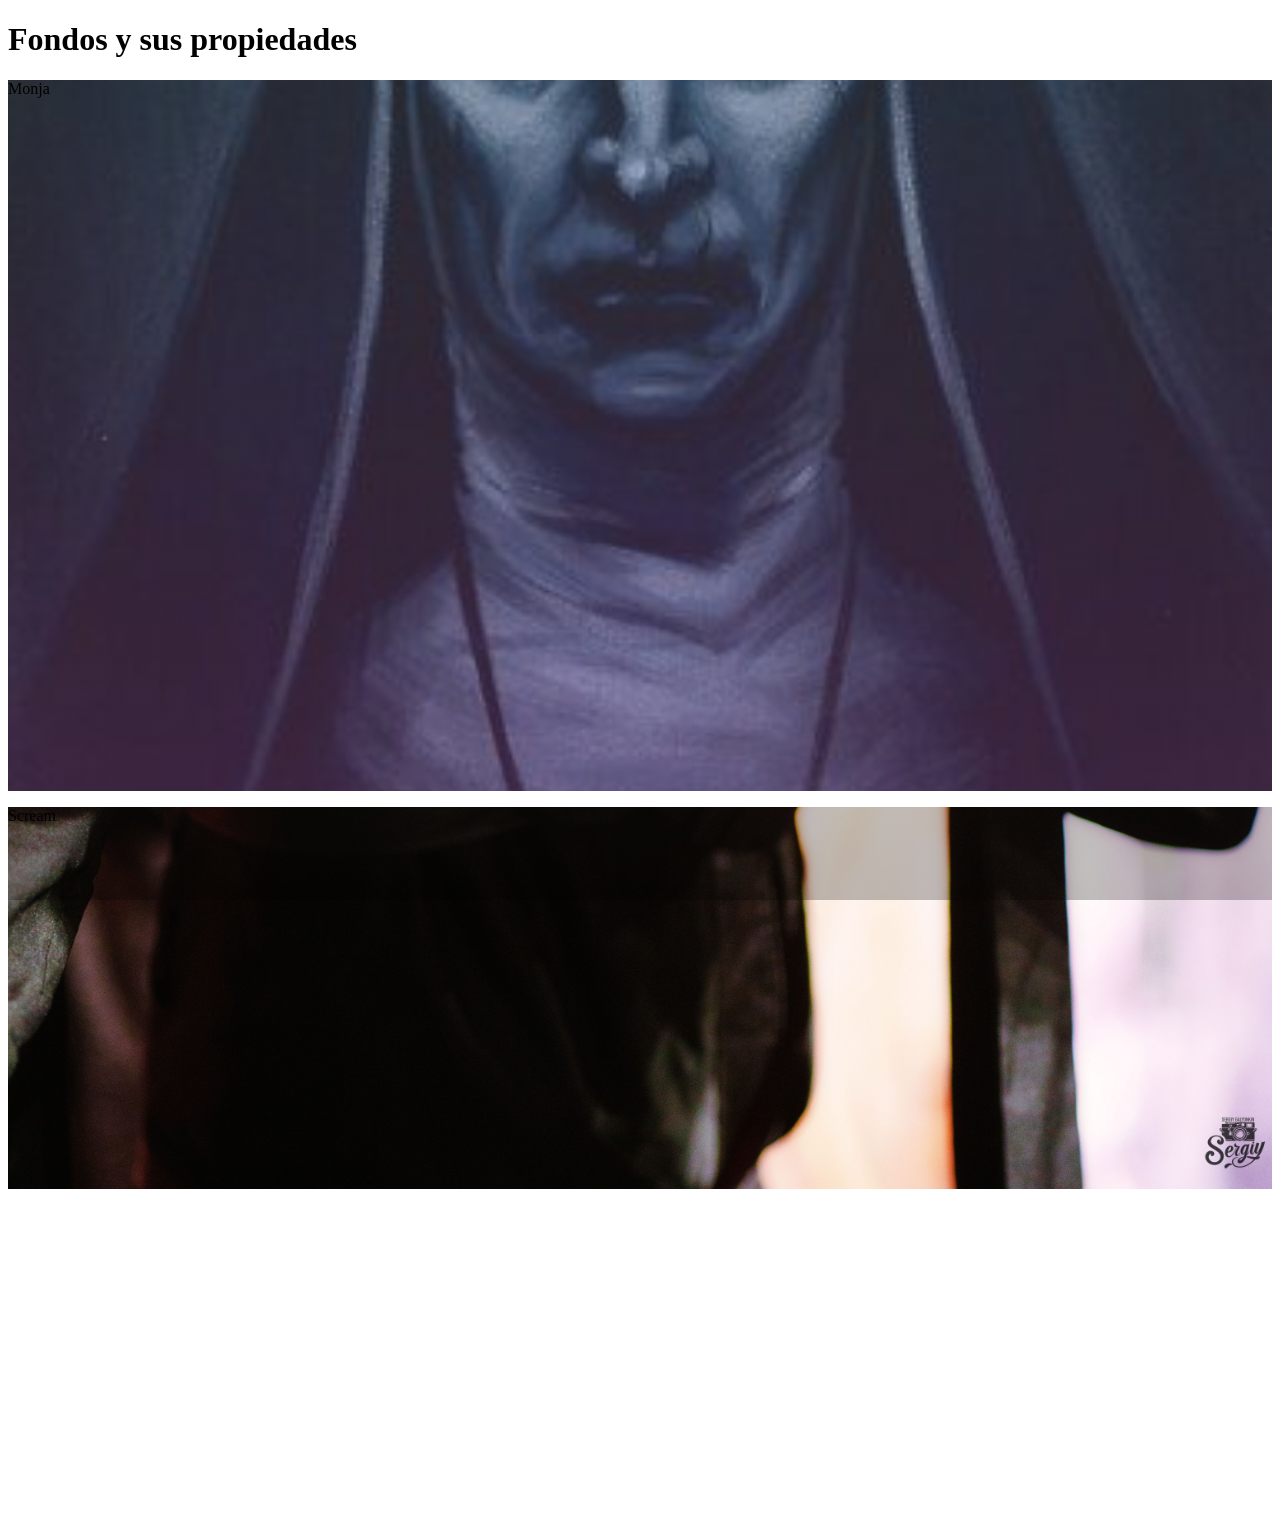
<file: Tarea 10/index.html>
<!DOCTYPE html>
<html lang="en">
<head>
    <meta charset="UTF-8">
    <meta name="viewport" content="width=device-width, initial-scale=1.0">
    <meta name="author" content="Lopez Islas Cristopher Benjamin">
    <title>Fondos y sus Propiedades</title>
    <link rel="stylesheet" href="css/estilos.css">

</head>

<body>

    <header>
        <h1>Fondos y sus propiedades</h1>
    </header>

    <main>

        <section class="fondo-monja">
            <p>Monja</p>
        </section>
        <section class="fondo-scream">
            <p>Scream</p>
        </section>

    </main>

</body>
</html>
</file>
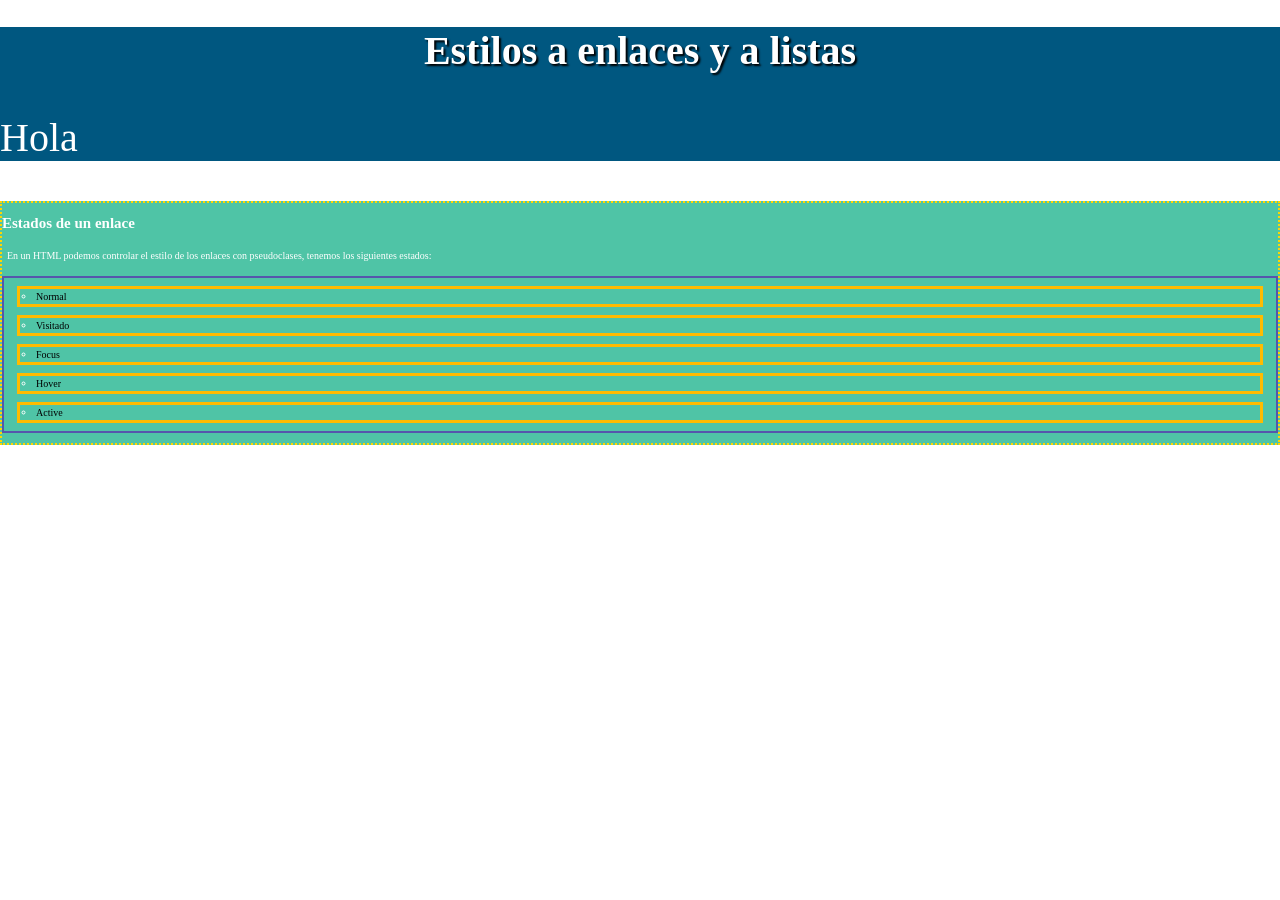
<file: Tarea 12/index.html>
<!DOCTYPE html>
<html lang="en">
<head>
    <meta charset="UTF-8">
    <meta name="viewport" content="width=device-width, initial-scale=1.0">
    <title>Estilos a enlaces y a listas</title>
    <meta name="Lopez Islas Cristopher Benjamin">
    <link rel="stylesheet" href="CSS/estilos.css">
</head>
<body>
    <header id="encabezado">
        <h1>Estilos a enlaces y a listas</h1>
        <p>Hola</p>
    </header>
    <section class="contenedor-enlaces">
        <article class="enlaces">
            <h2>Estados de un enlace</h2>
            <p>
                En un HTML podemos controlar el estilo de los enlaces 
                con pseudoclases, tenemos los siguientes estados:
            </p>
            <ul>
                    <li><a href="https://www.youtube.com">Normal</a></li>
                    <li><a href="https://facebook.com">Visitado</a></li>
                    <li><a href="https://google.com">Focus</a></li>
                    <li><a href="https://gmail.com">Hover</a></li>
                    <li><a href="https://amazon.com">Active</a></li>
            </ul>
        </article>
    </section>
</body>
</html>
</file>
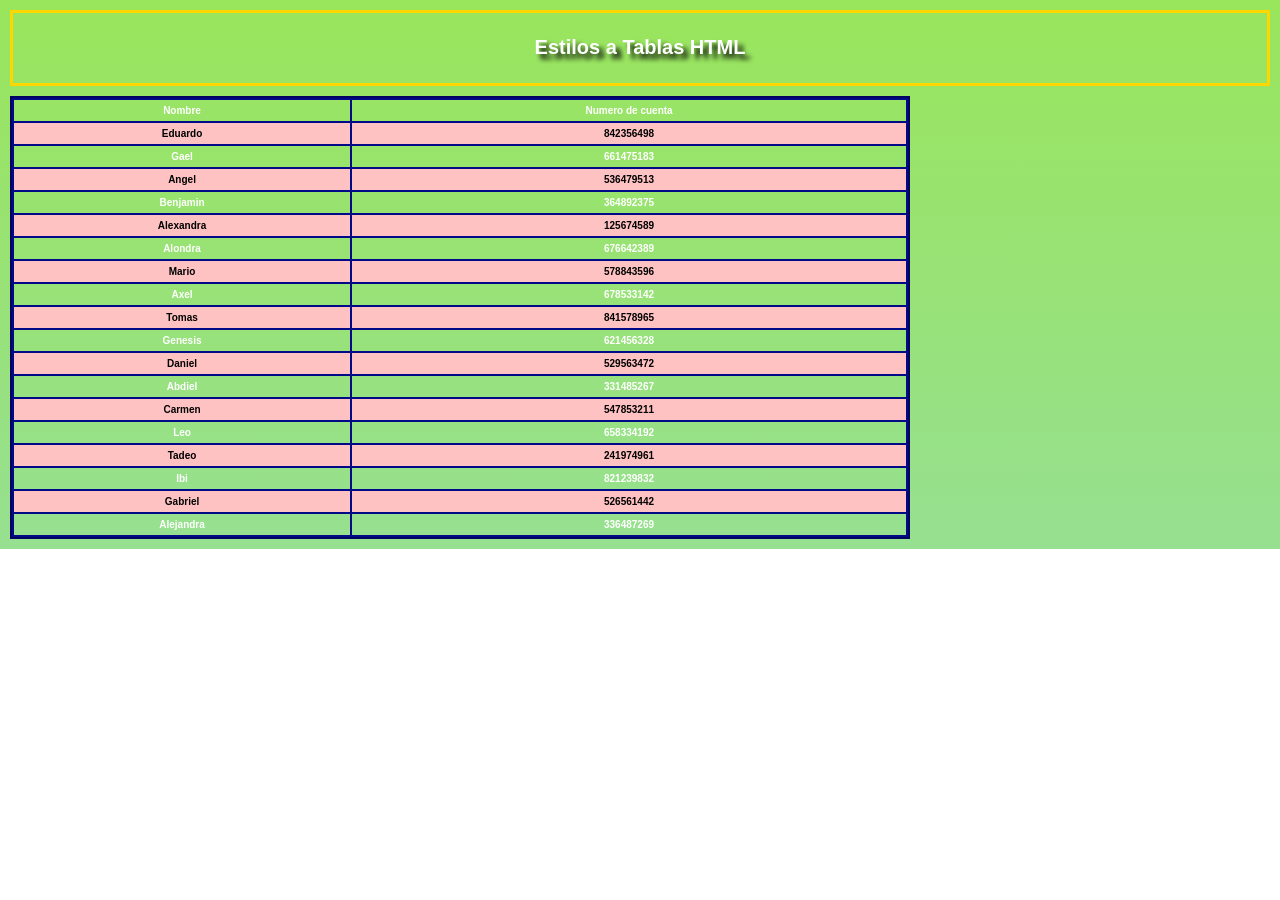
<file: Tarea 13/index.html>
<!DOCTYPE html>
<html lang="en">
<head>
    <meta charset="UTF-8">
    <meta name="viewport" content="width=device-width, initial-scale=1.0">
    <title>Estilos a Tablas HTML</title>
    <meta name="author" content="Lopez Islas Cristopher Benjamin">
    <link rel="stylesheet" href="CSS/estilos.css">
</head>
<body>
<header id="encabezado">
    <h1>Estilos a Tablas HTML</h1>
</header>
<section class="contenedor-tabla">
    <table class="tabla-alumnos">
    <tr>
        <th>Nombre</th>
        <th>Numero de cuenta</th>
    </tr>
    <tr>
        <th>Eduardo</th>
        <th>842356498</th>
    </tr>
    <tr>
        <th>Gael</th>
        <th>661475183</th>
    </tr>
    <tr>
        <th>Angel</th>
        <th>536479513</th>
    </tr>
    <tr>
        <th>Benjamin</th>
        <th>364892375</th>
    </tr>
     <tr>
        <th>Alexandra</th>
        <th>125674589</th>
    </tr>
    <tr>
        <th>Alondra</th>
        <th>676642389</th>
    </tr>
    <tr>
        <th>Mario</th>
        <th>578843596</th>
    </tr>
    <tr>
        <th>Axel</th>
        <th>678533142</th>
    </tr>
    <tr>
        <th>Tomas</th>
        <th>841578965</th>
    </tr>
    <tr>
        <th>Genesis</th>
        <th>621456328</th>
    </tr>
    <tr>
        <th>Daniel</th>
        <th>529563472</th>
    </tr>
    <tr>
        <th>Abdiel</th>
        <th>331485267</th>
    </tr>
     <tr>
        <th>Carmen</th>
        <th>547853211</th>
    </tr>
    <tr>
        <th>Leo</th>
        <th>658334192</th>
    </tr>
    <tr>
        <th>Tadeo</th>
        <th>241974961</th>
    </tr>
    <tr>
        <th>Ibi</th>
        <th>821239832</th>
    </tr>
    <tr>
        <th>Gabriel</th>
        <th>526561442</th>
    </tr>
    <tr>
        <th>Alejandra</th>
        <th>336487269</th>
    </tr>
    </table>
</section>
</body>
</html>
</file>
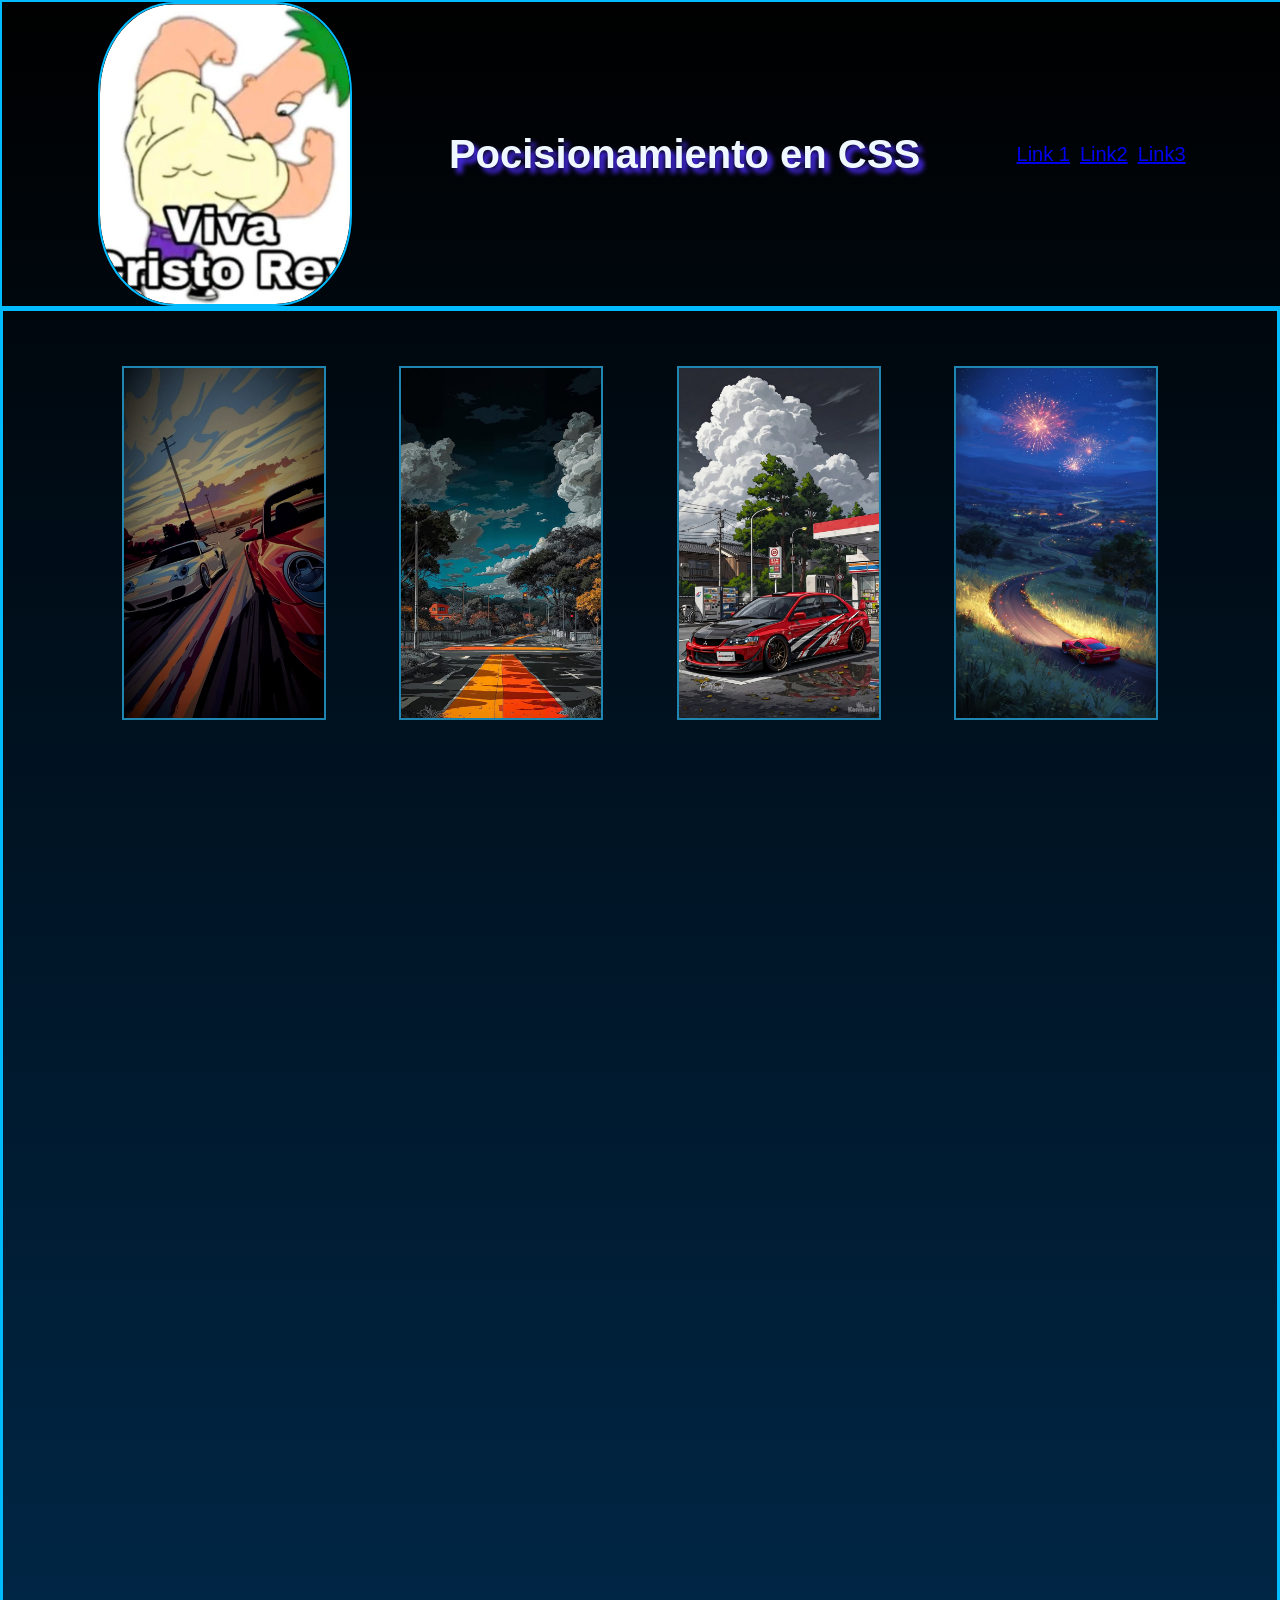
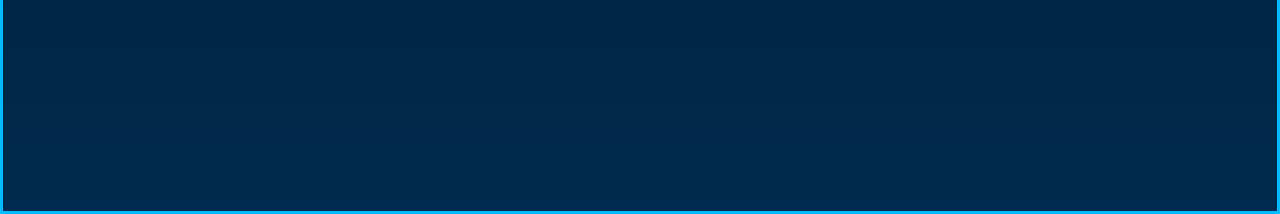
<file: Tarea 14/index.html>
<!DOCTYPE html>
<html lang="en">
<head>
    <meta charset="UTF-8">
    <meta name="viewport" content="width=device-width, initial-scale=1.0">
    <title>Pocisionamiento CSS</title>
    <meta name="Lopez Islas Cristopher Benjamin">
    <link rel="stylesheet" href="CSS/estilos.css">
</head>
<body>

    <header id="encabezado">
        <section class="logo">
            <img src="imagenes/6.jpeg" alt="imagen1">
        </section>
        <h1>Pocisionamiento en CSS</h1>
        <nav id="navegacion">
            <ul>
                <li><a href="#">Link 1</a></li>
                <li><a href="##">Link2</a></li>
                <li><a href="###">Link3</a></li>
            </ul>
        </nav>
    </header>
    <main id="contenedor-flexible">
        <section class="AudiRS6">
            <img src="imagenes/1.jpeg" alt="AudiRS6">
        </section>
        <section class="RS7">
            <img src="imagenes/2.jpeg" alt="RS7">
        </section>
        <section class="Han">
            <img src="imagenes/3.jpeg" alt="Han">
        </section>
        <section class="Koenigsegg">
            <img src="imagenes/4.jpeg" alt="Koenigsegg">
        </section> 
        </main>
</body>
</html>
</file>
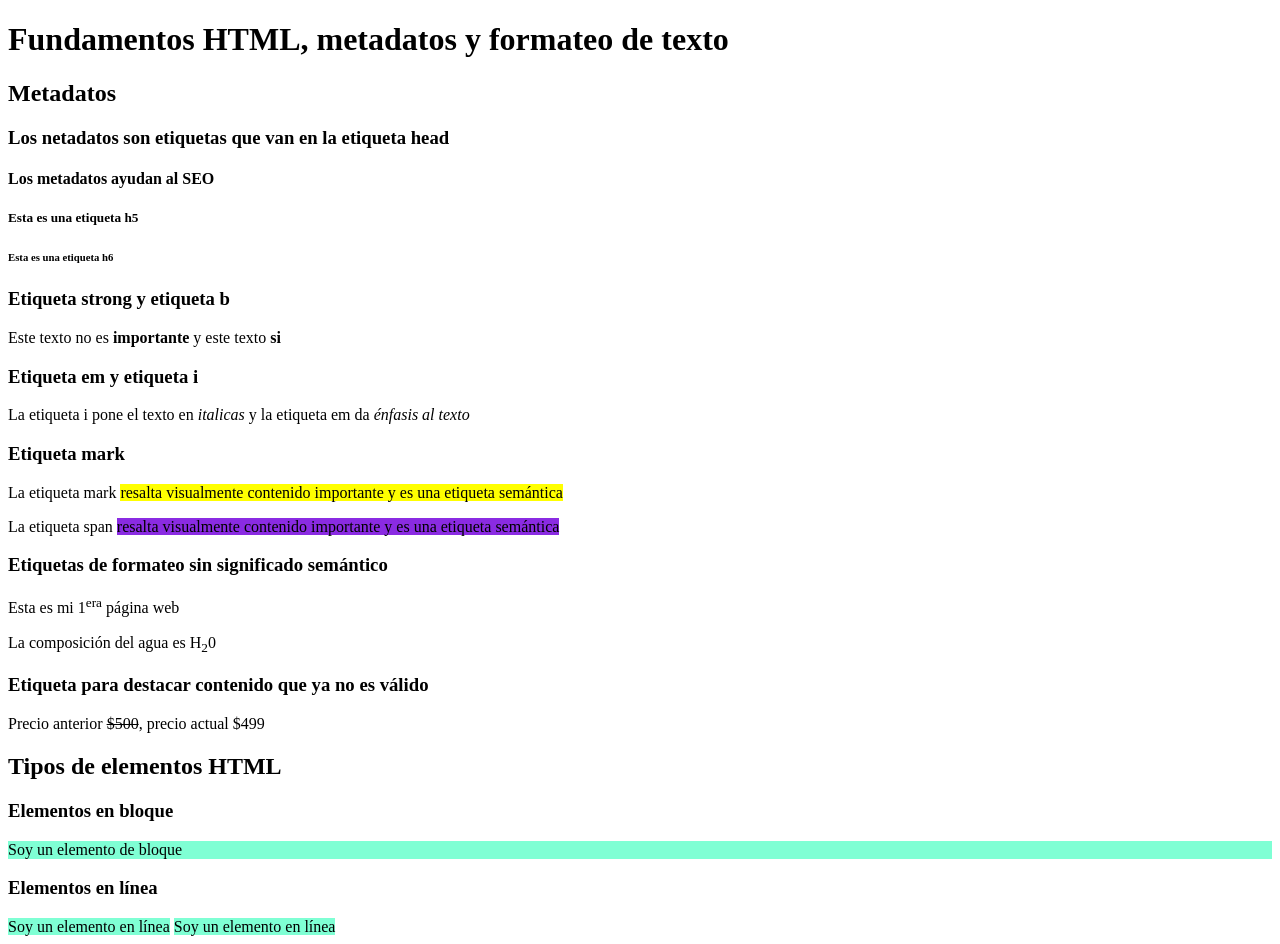
<file: Tarea 2/index.html>
<!DOCTYPE html>
<html idioma="es">
    <head>
        <meta conjunto de caracteres="UTF-8">
        <meta nombre="ventana gráfica"contenido=ancho-del-dispositivo, escala-inicial="1.0">
        <title>Fundamentos HTML: metodos y formatos de texto</title>
        <meta name="author" content="Lopez Islas Cristopher Benjamin">
        <meta name="keywords" conten="HTML, metadato, fundamentos, etiqueta, formateo, texto, desarrollo">
        <meta name="description" content="Esta página contiene los fundamentos de las etiquetas HTML, el uso de metadatos en una pagina web y el uso de etiquetas para formatear el texto">

    </head>
    <body>
        <!--Etiquetas de encabezado-->
        <!--h1 solo debe haber 1-->
        <h1>Fundamentos HTML, metadatos y formateo de texto</h1>
        <h2>Metadatos</h2>
        <h3>Los netadatos son etiquetas que van en la etiqueta head</h3>
        <h4>Los metadatos ayudan al SEO</h4>
        <h5>Esta es una etiqueta h5</h5>
        <h6>Esta es una etiqueta h6</h6>
        <!--Etiquetas para dar formato de texto en línea, se puede poner comentario un texto seleccionado con ctrl + k + c-->
         <h3>Etiqueta strong y etiqueta b</h3>
         <!--La etiqueta strong le sirve al SEO para "palabras clave" más importantes para el navegador web-->
         <p>Este texto no es <b>importante</b> y este texto <strong>si</strong></p>
         <h3>Etiqueta em y etiqueta i</h3>
         <!--em tiene valor semántico y se utiliza para dar énfasis a cosas no tan importantes como para ponerlo en strong-->
         <p>La etiqueta i pone el texto en <i>italicas </i>y la etiqueta em da <em>énfasis al texto</em></p>
         <h3>Etiqueta mark</h3>
         <p>La etiqueta mark <mark>resalta visualmente contenido importante y es una etiqueta semántica</mark></p>
         <p>La etiqueta span <span style="background-color: blueviolet;">resalta visualmente contenido importante y es una etiqueta semántica</span></p>
         <h3>Etiquetas de formateo sin significado semántico</h3>
         <p>Esta es mi 1<sup>era</sup> página web</p>
         <p>La composición del agua es H<sub>2</sub>0</p>
         <h3>Etiqueta para destacar contenido que ya no es válido</h3>
         <p>Precio anterior <del>$500</del>, precio actual $499</p>

         <h2>Tipos de elementos HTML</h2>
         <h3>Elementos en bloque</h3>
            <p style="background-color: aquamarine;">Soy un elemento de bloque</p>
        <h3>Elementos en línea</h3>
           <span style="background-color: aquamarine;">Soy un elemento en línea</span>
           <span style="background-color: aquamarine;">Soy un elemento en línea</span>
    </body>
</html>
</file>
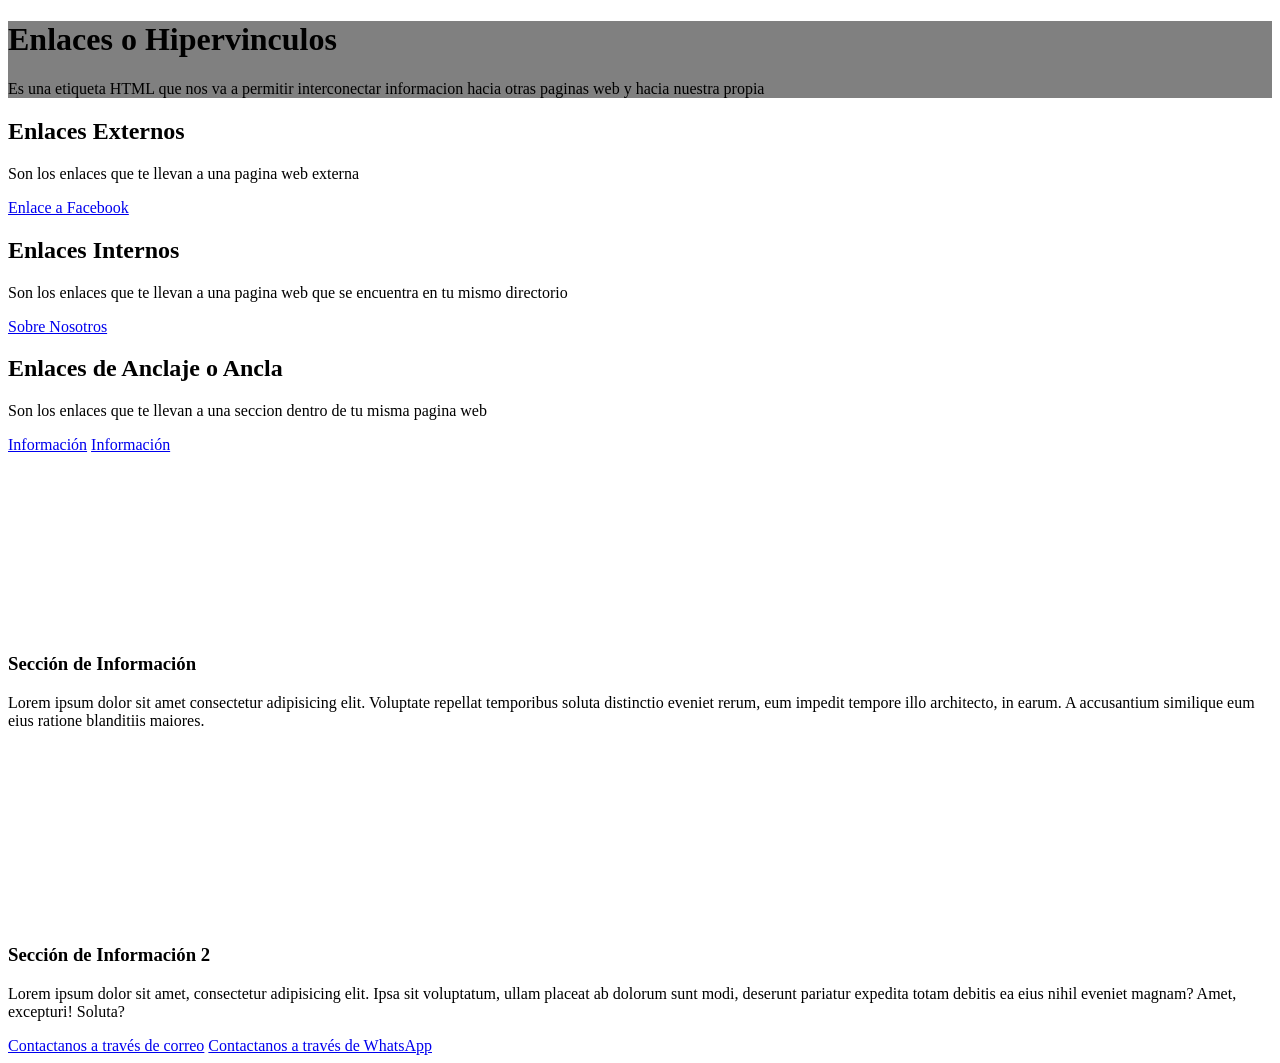
<file: Tarea 4/index.html>
<!DOCTYPE html>
<html lang="en">
<head>
   <meta charset="UTF-8">
   <meta name="viewport" content="width=device-width, initial-scale=1.0">
   <meta name="author" content="Lopez Islas Cristopher Benjamin">
   <title> Enlaces o Hipervinculos</title>
</head>
<body>
    <div style="background-color: grey;">
    <h1> Enlaces o Hipervinculos</h1>
    <p>Es una etiqueta HTML que nos va a permitir interconectar informacion hacia otras paginas web y hacia nuestra propia </p>
</div

<div>
   <h2>Enlaces Externos</h2>
   <p>Son los enlaces que te llevan a una pagina web externa</p>
   <a href="https://facebook.com" target="_blank" title="Redirige a Facebook">Enlace a Facebook</a>
</div>
<div>
    <h2>Enlaces Internos</h2>
    <p>Son los enlaces que te llevan a una pagina web que se encuentra en tu mismo directorio</p>
    <a href="PaginaSobreNosotros/sobrenosotros.html"
       target="_blank"
       title="Redirige a Sobre Nosotros">
        Sobre Nosotros
    </a>
</div>

<div>
    <h2>Enlaces de Anclaje o Ancla</h2>
    <p>Son los enlaces que te llevan a una seccion dentro de tu misma pagina web</p>
    <a href="#Info" title="Redirige a una sección Informacion">Información</a>
    <a href="#Info2" title="Redirige a sección Informacion">Información</a>
</div>
<br><br><br><br><br><br><br><br><br><br>

<div id="Info">
    <h3>Sección de Información</h3>
    <p>Lorem ipsum dolor sit amet consectetur adipisicing elit. Voluptate repellat temporibus soluta distinctio eveniet rerum, eum impedit tempore illo architecto, in earum. A accusantium similique eum eius ratione blanditiis maiores.</p>
</div>

<br><br><br><br><br><br><br><br><br><br>

<div id="Info2">
    <h3>Sección de Información 2</h3>
    <p>Lorem ipsum dolor sit amet, consectetur adipisicing elit. Ipsa sit voluptatum, ullam placeat ab dolorum sunt modi, deserunt pariatur expedita totam debitis ea eius nihil eveniet magnam? Amet, excepturi! Soluta?</p>
    <a href="mailto:cristopherlopez154@aragon.unam.mx" target="_blank">Contactanos a través de correo</a>
    <a href="https://wa.me/5525257101_blank">Contactanos a través de WhatsApp</a>
</div>

</body>
</html>
</file>
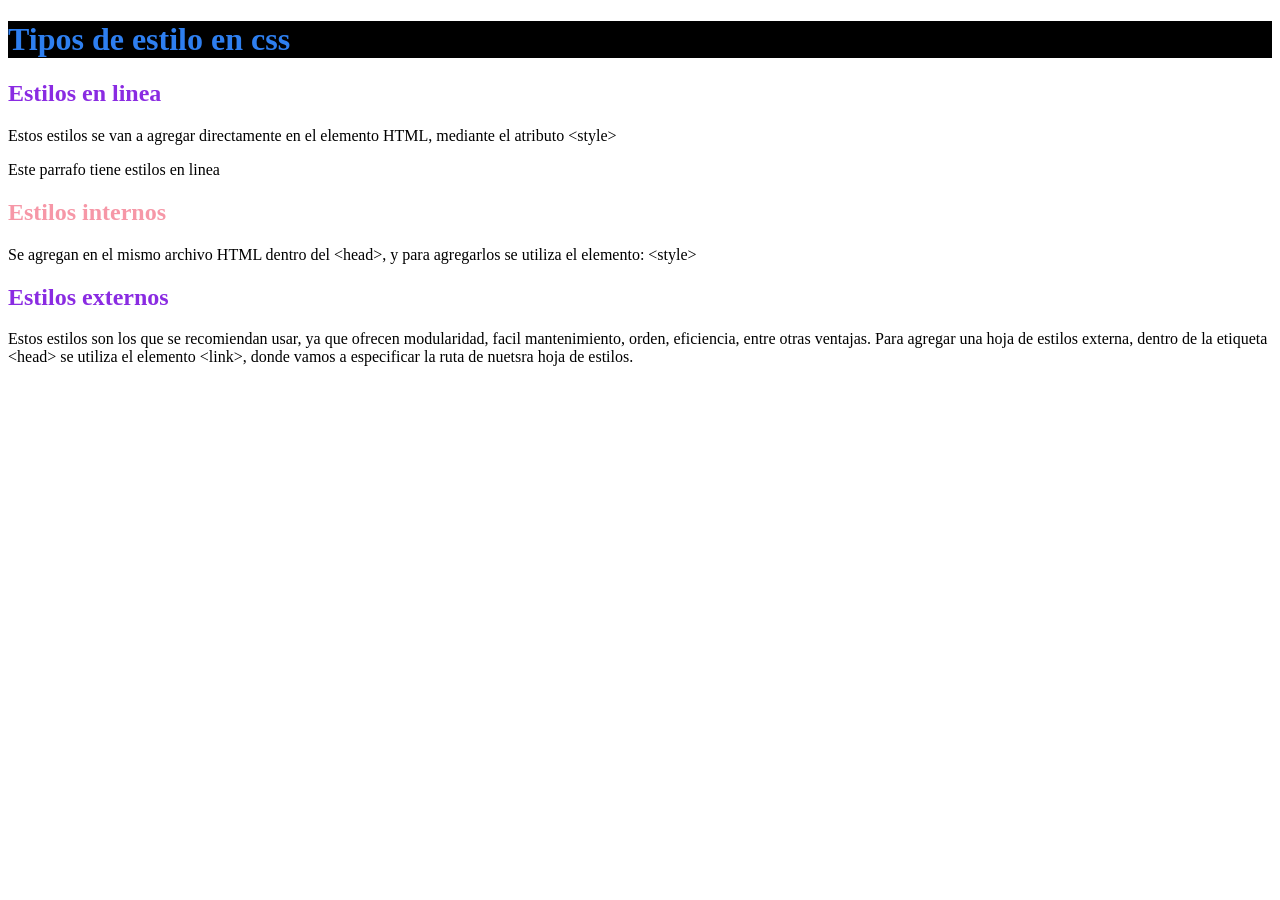
<file: Tarea 8/index.html>
<!DOCTYPE html>
<html lang="en">
<head>
    <meta charset="UTF-8">
    <meta name="viewport" content="width=device-width, initial-scale=1.0">
    <title>Introducción a CSS</title>
    <meta name="author" content="Lopez Islas Cristopher Benjamin">
    <!--
    Estilos internos
    <style>
        h2 {
            color: blue;
        }

        p {
            color: green;
        }
    </style>-->
    <link rel="stylesheet" type="text/css" href="estilos.css">
</head>
<body>
    <header id="bg-header">
        <h1 id="color-h1">Tipos de estilo en css</h1>
    </header>
    <main>
        <article>
            <h2 class="color-h2">Estilos en linea</h2>
            <p>
                Estos estilos se van a agregar directamente en el elemento HTML, mediante el atributo &lt;style&gt;
            </p>
            <p>
                Este parrafo tiene estilos en linea
            </p>
        </article>

        <article>
            <h2>Estilos internos</h2>
            <p class="color-internos">
                Se agregan en el mismo archivo HTML dentro del &lt;head&gt;, 
                y para agregarlos se utiliza el elemento: &lt;style&gt;
            </p>
        </article>

        <article>
            <h2 class="color-h2">Estilos externos</h2>
            <p>
                Estos estilos son los que se recomiendan usar, 
                ya que ofrecen modularidad, facil mantenimiento, orden, eficiencia, entre otras ventajas.
                Para agregar una hoja de estilos externa, dentro de la etiqueta &lt;head&gt; se utiliza el elemento &lt;link&gt;, 
                donde vamos a especificar la ruta de nuetsra hoja de estilos.
            </p>
        </article>
    </main>


</body>
</html>
</file>
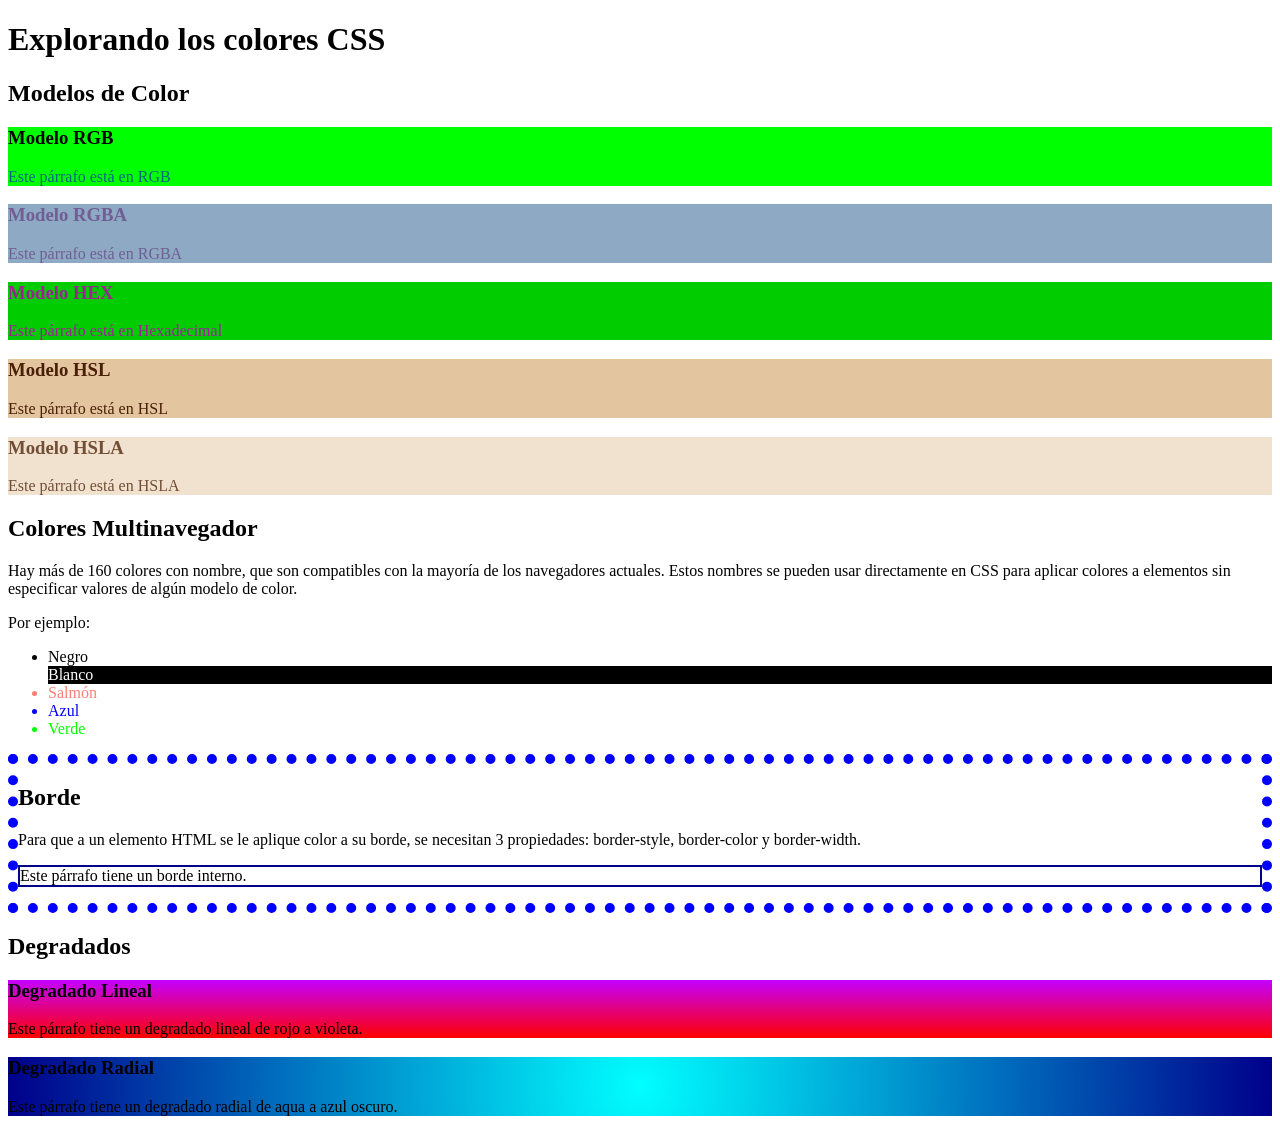
<file: Tarea 9/index.html>
<!DOCTYPE html>
<html lang="es">
<head>
    <meta charset="UTF-8">
    <meta name="viewport" content="width=device-width, initial-scale=1.0">
    <title>Colores CSS</title>
    <meta name="author" content="Franco Hernandez Fernando">
    <link rel="stylesheet" href="estilos.css">
</head>
<body>
    <header>
        <h1>Explorando los colores CSS</h1>
    </header>

    <main>
        <section>
            <h2>Modelos de Color</h2>

            <article class="modelo-rgb">
                <h3>Modelo RGB</h3>
                <p>Este párrafo está en RGB</p>
            </article>

            <article class="modelo-rgba">
                <h3>Modelo RGBA</h3>
                <p>Este párrafo está en RGBA</p>
            </article>

            <article class="modelo-hex">
                <h3>Modelo HEX</h3>
                <p>Este párrafo está en Hexadecimal</p>
            </article>

            <article class="modelo-hsl">
                <h3>Modelo HSL</h3>
                <p>Este párrafo está en HSL</p>
            </article>

            <article class="modelo-hsla">
                <h3>Modelo HSLA</h3>
                <p>Este párrafo está en HSLA</p>
            </article>
        </section>

        <section>
            <h2>Colores Multinavegador</h2>

            <p>
                Hay más de 160 colores con nombre,
                que son compatibles con la mayoría
                de los navegadores actuales.
                Estos nombres se pueden usar
                directamente en CSS para aplicar
                colores a elementos sin especificar
                valores de algún modelo de color.
            </p>

            <p>Por ejemplo:</p>

            <ul>
                <li class="black">Negro</li>
                <li class="white">Blanco</li>
                <li class="salmon">Salmón</li>
                <li class="blue">Azul</li>
                <li class="lime">Verde</li>
            </ul>
        </section>

        <section>
            <article class="borde">
                <h2>Borde</h2>
                <p>
                    Para que a un elemento HTML
                    se le aplique color a su borde,
                    se necesitan 3 propiedades:
                    border-style, border-color
                    y border-width.
                </p>

                <p class="borde-interno">
                    Este párrafo tiene un borde interno.
                </p>
            </article>
        </section>

        <section>
            <h2>Degradados</h2>

            <article class="lineal">
                <h3>Degradado Lineal</h3>
                <p>
                    Este párrafo tiene un degradado
                    lineal de rojo a violeta.
                </p>
            </article>

            <article class="radial">
                <h3>Degradado Radial</h3>
                <p>
                    Este párrafo tiene un degradado
                    radial de aqua a azul oscuro.
                </p>
            </article>
        </section>
    </main>
</body>
</html>
</file>
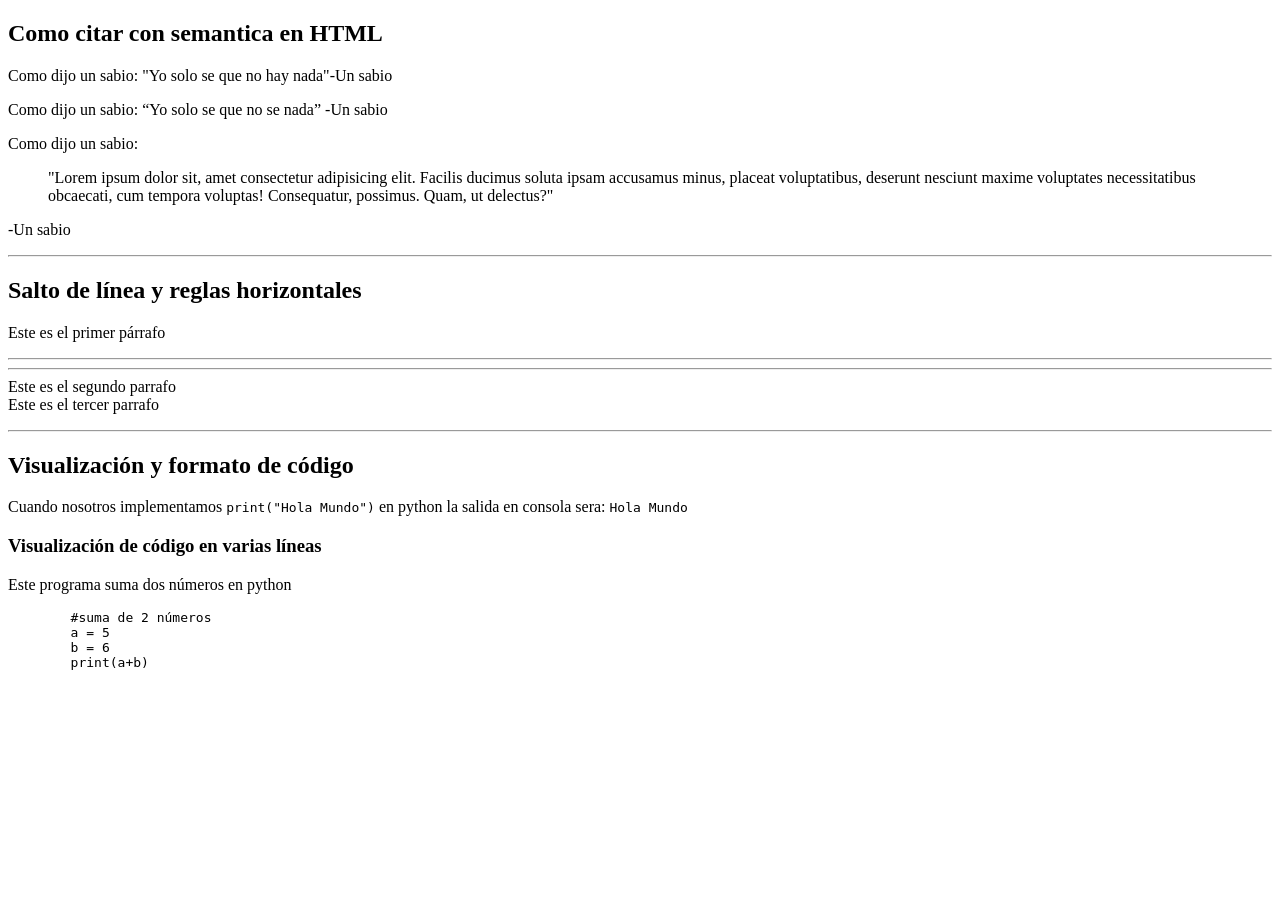
<file: Ejercicio3.html>
<!DOCTYPE html>
<html lange="en">
<head>
    <meta charset="UTF-8">
    <meta name="viewport" content="width=device-width, initial-scale=1.0">
    <title>Etiquetas Semánticas y de Formateo de texto 2</title>
    <meta name="author" content="Lopez Islas Cristopher Benjamin">
</head>
<body>
    <h2>Como citar con semantica en HTML</h2>
    <!--Citas Cortas-->
    <p>Como dijo un sabio: "Yo solo se que no hay nada"-Un sabio</p>
    <p>Como dijo un sabio: <q>Yo solo se que no se nada</q> -Un sabio</p>
    <!--Citas Largas-->
    <p>Como dijo un sabio:</p>
    <blockquote>
        "Lorem ipsum dolor sit, amet consectetur adipisicing elit. Facilis ducimus soluta ipsam accusamus minus, placeat voluptatibus, deserunt nesciunt maxime voluptates necessitatibus obcaecati, cum tempora voluptas! Consequatur, possimus. Quam, ut delectus?"
    </blockquote>
    <p>-Un sabio</p>
    <hr>

    <h2>Salto de línea y reglas horizontales</h2>
    <p>Este es el primer párrafo <hr><hr> Este es el segundo parrafo <br>Este es el tercer parrafo</p>
    <hr>

    <h2>Visualización y formato de código</h2>
    <p>Cuando nosotros implementamos <code>print("Hola Mundo")</code> en python la salida en consola sera: <code>Hola Mundo</code></p>
    <h3>Visualización de código en varias líneas</h3>
    <p>Este programa suma dos números en python</p>
    <pre>
        #suma de 2 números
        a = 5
        b = 6
        print(a+b)
    </pre>
</body>
</html>
</file>
<file: Tarea 10/css/estilos.css>
.fondo-monja {

    /*Background-image: permite agregar imagenes como 
    fondo de un elemento o de un contenedor
    y tambien se pueden agregar gradientes*/
    background-image: linear-gradient(
        to top,
        rgba(238, 130, 238, 0.25),
        rgba(128, 128, 128, 0.25)
    ),
    url("../imagenes/monja.jpg");

    /*Background-size (cover, contain, width(px)-height(px))
    Especifica el tamaño de la imagen de fondo*/
    background-size: cover;

    /*Background-repeat (repeat, no-repeat, repeat-x, repeat-y)
    Aplica cuando la imagen es mas pequeña que su contenedor*/
    background-repeat: no-repeat;

    /*Centra la imagen dentro del contenedor*/
    background-position: center;

    /*Adapta la altura de la caja según su ancho*/
    width: 100%;
    aspect-ratio: 16 / 9;

    /*Background-attachment (scroll y fixed)
    Se utiliza para que la imagen quede fija en su contenedor
    cuando un usuario se desplaza por la página*/
    background-attachment: fixed;
}


.fondo-scream {

    /*Background-image: permite agregar imagenes como 
    fondo de un elemento o de un contenedor
    y tambien se pueden agregar gradientes*/
    background-image: linear-gradient(
        to top,
        rgba(0, 0, 0, 0.25),
        rgba(128, 128, 128, 0.25)
    ),
    url("../imagenes/scream.jpg");

    /*Background-size (cover, contain, width(px)-height(px))
    Especifica el tamaño de la imagen de fondo*/
    background-size: cover;

    /*Background-repeat (repeat, no-repeat, repeat-x, repeat-y)
    Aplica cuando la imagen es mas pequeña que su contenedor*/
    background-repeat: no-repeat;

    /*Centra la imagen dentro del contenedor*/
    background-position: center;

    /*Adapta la altura de la caja según su ancho*/
    width: 100%;
    aspect-ratio: 16 / 9;

    /*Background-attachment (scroll y fixed)
    Se utiliza para que la imagen quede fija en su contenedor
    cuando un usuario se desplaza por la página*/
    background-attachment: fixed;
}
</file>
<file: Tarea 12/CSS/estilos.css>
html{
    font-size: 10px;

}
body{
    font-family: Georgia, 'Times New Roman', Times, serif;
    font-size: 1em; /*Equivalente a 10px*/
    padding: 0;
    margin: 0;
}

#encabezado{
    background-color: rgb(0, 87, 128);
    color: white;
    font-size: 2em; /*Equivalente a 20px*/

}

#encabezado h1{
    text-shadow: 2px 2px 2px black;
    text-align: center;
    font-size: 2em;
}

#encabezado p{
    font-size: 2em;
}

.contenedor-enlaces{
    border: 2px dotted gold;
    background-color: rgb(79, 196, 166);
    color: white;
}

.enlacesh2{
    text-shadow: 2px 2px 2px rgb(67, 70, 233) ;
    text-align: center;
    font-size: 1rem;
}

.enlaces p{
    text-align: justify;
    padding: 5px;
}

a:link{
    color: rgb(0, 0, 0);
    text-decoration: none;
}

a:visited{
    color: beige;
    text-decoration: none;
}

a:focus{
    background-color: rgb(0, 255, 255);
    color: black;
    border: 3.5px dotted gold;
}
a:hover{
    font-size: 22px;
    color: black;
    background-color: rgb(76, 98, 157);

}

a:active{
    font-size: 30px;
    background-color: rgb(80, 120, 90);
    color: blanchedalmond;
    border: 5px;
}

.enlaces ul{
    border: 2px solid rgb(86, 86, 172);
    padding-left: 5px;
    padding-right: 5px;
}

.enlaces ul li{
    margin: 0.8rem;
    padding: 0.2rem;
    border: solid rgb(255, 187, 0);
    list-style-type: circle;
    list-style-position: inside;
}
</file>
<file: Tarea 13/CSS/estilos.css>
html{
    font-size: 10px;
}

body{
    font-family: 'segoe UI', 'Tahoma', Geneva, Verdana, sans-serif;
    padding: 0%;
    margin: 0%;
    background-image: linear-gradient(to top, rgb(151, 224, 145), rgb(153, 229, 91));
    background-repeat: no-repeat;
    color: rgb(255, 255, 255);
}
#encabezado{
    padding: 1rem;
    margin: 1rem;
    border: 0.3rem solid gold;
}

#encabezado h1{
    text-align: center;
    text-shadow: 0.5rem 0.5rem 0.5rem rgb(0, 0, 0);   
}
.contenedor-tabla{
    border: 0.2rem solid rgb(0, 3, 95);
    width: 70%;
    overflow-x: scroll;
    margin: 1rem;
}

.tabla-alumnos{
    border: 0.2rem solid rgb(3, 51, 36);
    border-collapse: collapse;
    text-align: center;
    width: 100%;
}

.tabla-alumnos th, .tabla-alumnos td {
    border: 0.2rem solid rgb(0, 9, 134);
    padding: 0.5rem;
}

.tabla-alumnos tr:nth-child(even){
    background-color: rgb(255, 194, 194);
    color: rgb(0, 0, 0);
}
</file>
<file: Tarea 14/CSS/estilos.css>
html{
    font-size: 10px;
}

body{
    font-family: Verdana, Geneva, Tahoma, sans-serif;
    padding: 0;
    margin: 0;
    background-image: linear-gradient(to bottom, black, rgb(0, 43, 78));
    color: aliceblue;
}

#encabezado{
    border: 0.2rem solid rgb(0, 187, 255);
    font-size: 2rem;
    width: 100%;
    top: 0;
    z-index: 5;
    display: flex;
    flex-direction: row;
    justify-content: space-evenly;
    align-items: center;
}

.logo{
    border: 0.2rem solid rgb(0, 187, 255);
    border-radius: 30%;
    width: 25rem;
    height: 30rem;
    overflow: hidden;
}

.logo img{ 
    width: 100%;
    height: 100%;
    border-radius: 30%;
    object-fit: cover;
}

#encabezado h1{
    text-align: center;
    text-shadow: 0.5rem 0.5rem 0.5rem  rgb(73, 44, 240);
    top: 12rem;
    left: 50%;
    margin: 0;
    display: flex;
}

#navegacion ul{
    list-style-type: none;
    padding-left: 0%;
    top: 8rem;
    right: 5rem;
    text-align: right;
    display: flex;
    gap: 1rem;
}

#contenedor-flexible{
    border: 0.3rem solid rgb(0, 187, 255);
    padding: 5rem;
    height: 140rem;
    /*display: flex vuelve a un contenedor flexible*/
    display: flex;
    /*flex-direction: define el eje principal o main axis
    en el que va a trabajar flexbox (row, column, row-reverse,
    y column reverse)*/
    flex-direction: row;
    /*justify-content: define el eje cruzado o cross-axis
    con el que va a trabajar flexbox*/
    align-items: start;
    /*Justify Content: permite distribuir el espacio de los
    objetos flexibles 
    */
    justify-content: space-evenly;
}

.AudiRS6{
    border: 0.2rem solid rgb(30, 134, 176);
    width: 20rem;
    height: 35rem;
    margin: 0.5rem;
    z-index: 2;
    top: 0;
    left: 0rem;
}

.AudiRS6 img{
    width: 100%;
    height: 100%;
}


.RS7 {
    border: 0.2rem solid rgb(30, 134, 176);
    width: 20rem;
    height: 35rem;
    margin: 0.5rem;
    z-index: 2;
    top: 0rem;
    right: 0rem;
}

.RS7 img {
    width: 100%;
    height: 100%;
}


.Han{
    border: 0.2rem solid rgb(30, 134, 176);
    width: 20rem;
    height: 35rem;
    margin: 0.5rem;
    bottom: 0rem;
    left: 0rem;
}

.Han img{
    width: 100%;
    height: 100%;
}

.Koenigsegg{
    border: 0.2rem solid rgb(30, 134, 176);
    width: 20rem;
    height: 35rem;
    margin: 0.5rem;
    bottom: 0rem;
    right: 0rem;
}

.Koenigsegg img{
    width: 100%;
    height: 100%;
}


/*MEDIAS QUERIES*/
/*COCONSULTAS DE MEDIOS
SIRVE PARA DEFINIR ESTILOS A ELEMENTOS HTML, SEGUN
EL TAMAÑO DE LA PANTALLA DE LOS DISPOSITIVOS, GRACIAS A 
ESTO SE PROPORCIONA UNA HERRAMIENTA QUE NOS SIRVE PARA 
LA CREACION DE PAGINAS WEB RESPONSIVAS O ADAPTABLES.
SI SE DEFINEN VARIAS CONSULTAS DE MEDIOS, SE DEBEN PONER 
EN FORMA DESCENDENTE SEGUN LA MEDIDA DEL DISPOSITIVO. 
*/

/* PANTALLAS DE HASTA 1250px */
@media screen and (max-width: 1250px) {

    #encabezado h1 {
        left: 50%;
        font-size: 3rem;
    }

    .logo {
        width: 27rem;
        height: 27rem;
    }

}

/* PANTALLAS DE HASTA 930px */
@media screen and (max-width: 930px) {

    #encabezado h1 {
        left: 50%;
        font-size: 2.5rem;
    }

    .logo {
        width: 22rem;
        height: 22rem;
    }

}
</file>
<file: Tarea 8/estilos.css>
h2{
    color: rgb(246, 151, 167);
}

/*Estilos para un selector de una clase*/
.color-h2{
    color: blueviolet;
}

/*Estilos para un selector de un identificador*/
#color-h1{
    color: #2e7ff0;
}

.color-einternos{
    color: red;
}

#bg-header{
    background-color: black;
}
</file>
<file: Tarea 9/estilos.css>
/*Modelo RGB*/
.modelo-rgb {
    background-color: rgb(0,255,0);
    color: rgb(0, 103, 129);
}
.modelo-rgb h3 {
    color: rgb(0,0,0);
}
.modelo-rgba {
    background-color: rgba(76, 120, 163, 0.637);
    color: rgba(83, 20, 101, 0.5);
}
.modelo-hex {
    background-color: #00cc00;
    color: #9e2292;
}
.modelo-hsl {
    background-color: hsl(34, 55%, 76%);
    color: hsl(21, 83%, 16%);
}
.modelo-hsla {
    background-color: hsl(34, 55%, 76%, 0.5);
    color: hsla(21, 83%, 16%, 0.76);
}

/*Colores multinavegador*/
.black {
    color: black;
}
.white {
    background-color: black;
    color: white;
}
.salmon {
    color: salmon;
}
.blue {
    color: blue;
}
.lime {
    color: lime;
}
.borde {
    /* border-style: solid;
    border-color: red;
    border-width: 2px; */
    /*Declaraciones abreviadas*/
    border: 10px dotted blue;
}
.borde-interno {
    border: 2px solid darkblue
}
.lineal {
    /*to top y to bottom*/
    background-image: linear-gradient(to top, red, rgb(195, 0, 255));
}
.radial {
    /*Ellipse y circle*/
    background-image: radial-gradient(circle, aqua, darkblue);
}
</file>
